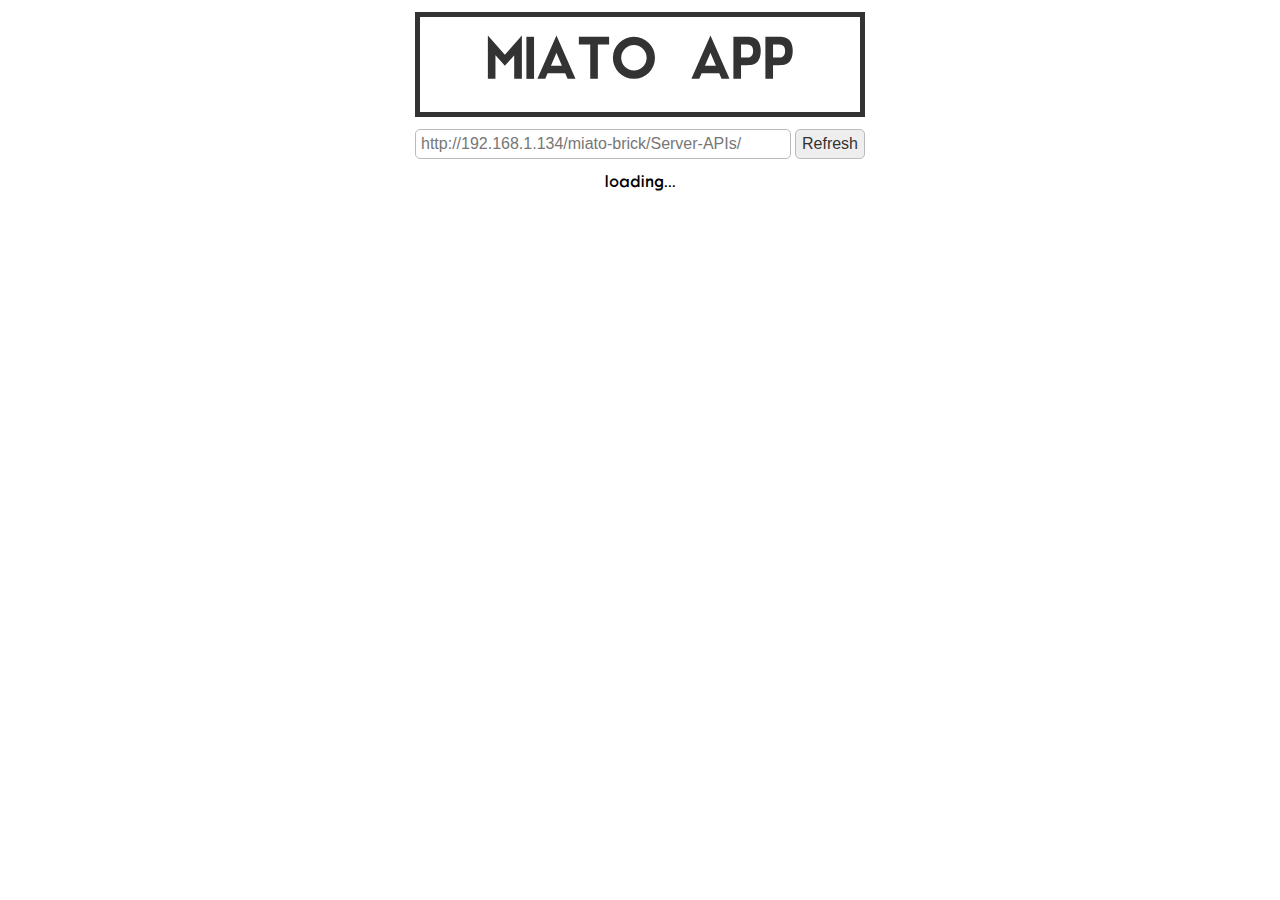
<file: index.html>
<!DOCTYPE html>
<html>
    <head>
        <meta charset="utf-8" />
        <meta name="format-detection" content="telephone=no" />
        <meta name="msapplication-tap-highlight" content="no" />
        <meta name="viewport" content="width=device-width, initial-scale=1.0, maximum-scale=1.0, target-densitydpi=medium-dpi, user-scalable=0" />
        <link rel="stylesheet" type="text/css" href="style.css" />
        <title>Miato App</title>
    </head>
    <body>
        <div id="container">
            <h1>Miato App</h1>
            <input type="url" id="ipText" />
            <button id="refresh" onclick="location.reload()">Refresh</button>
            <ul id="tasks">
            </ul>
        </div>
        <script type="text/javascript" src="jquery.js"></script>
        <script type="text/javascript" src="script.js"></script>
    </body>
</html>
</file>
<file: style.css>
@font-face {
    font-family: ModernSans;
    src: url(ModernSans.woff);
}
body {
    margin: 0;
    padding: 0;
}
#new {
    font-size: 2em;
    border-radius: 0%;
}
h1 {
    font-family: ModernSans;
    color: #333;
    text-transform: uppercase;
    text-align: center;
    font-size: 3.4em;
    padding: 20px 0;
    border: 5px solid #333;
    margin: 12px auto;
}
#tasks {
    font-family: ModernSans;
    text-align: center;
    padding: 0;
}
.task {
    color: #333;
    list-style: none;
    display: inline-block;
    font-size: 3em;
    line-height: 2.3em;
    width: 2.3em;
    cursor: pointer !important;
    border-radius: 6px;
    margin: 10px;
    padding: 0;
    transition: .2s;
}
.enabled {
    box-shadow: 0 0 0 5px #393;
}
.disabled {
    box-shadow: 0 0 0 5px #933;
}
#ipText {
    display: inline-block;
    border-radius: 5px;
    border: solid 1px #bbb;
    width: calc(100% - 86px);
    padding: 5px;
    font-size: 1em;
    color: #777;
    transition: .1s;
}
#ipText:focus {
    color: #444;
}
#refresh {
    display: inline-block;
    border-radius: 5px;
    border: solid 1px #bbb;
    width: 70px;
    padding: 5px;
    font-size: 1em;
    color: #333;
    background: #eee;
    transition: .1s;
}
#container {
    display: block;
    margin: 0 auto;
    max-width: 450px;
    border-left: 5px solid #fff;
    border-right: 5px solid #fff;
}
</file>
